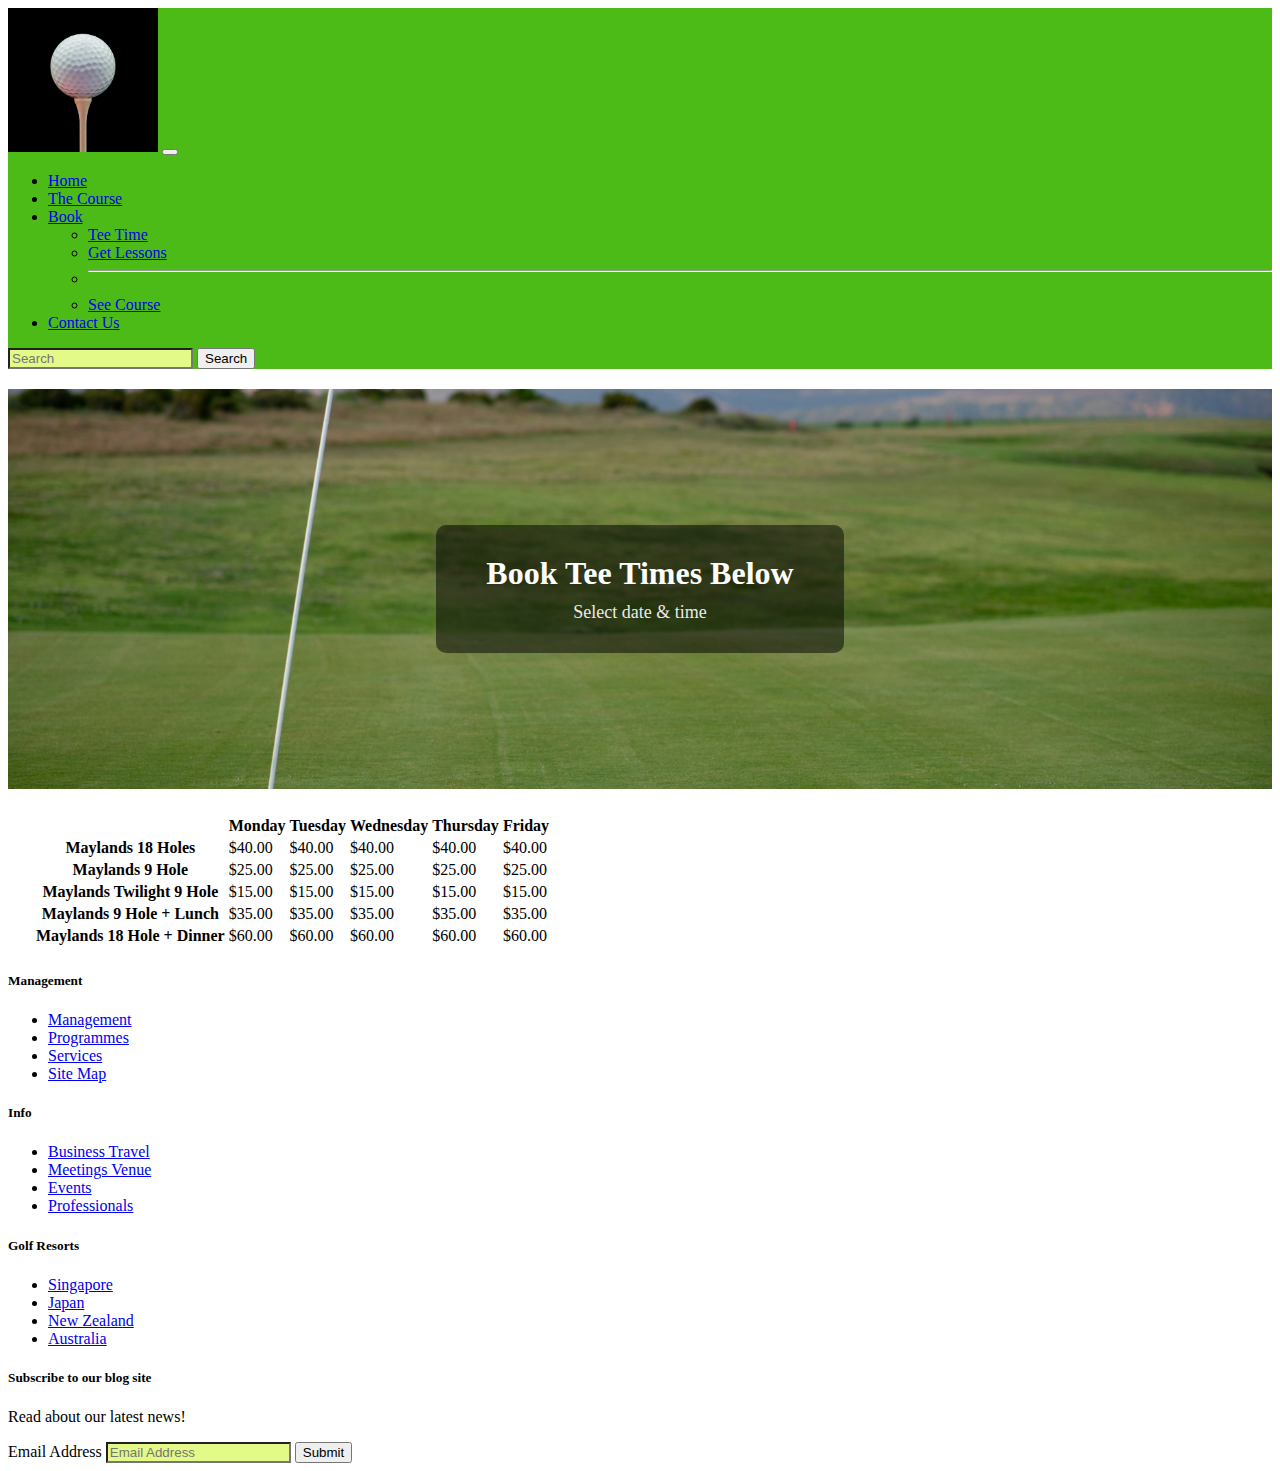
<file: Tee Time.html>
<!DOCTYPE html>
<html lang="en">
<head>
  <meta charset="UTF-8" />
  <meta name="viewport" content="width=device-width, initial-scale=1.0" />
  <!-- Bootstrap 5.3.7 CSS -->
  <link
    href="https://cdn.jsdelivr.net/npm/bootstrap@5.3.7/dist/css/bootstrap.min.css"
    rel="stylesheet"
    integrity="sha384-LN+7fdVzj6u52u30Kp6M/trliBMCMKTyK833zpbD+pXdCLuTusPj697FH4R/5mcr"
    crossorigin="anonymous"
  />
  <link rel="icon" href="images/favicon.ico" type="image/x-icon" />
  <link rel="stylesheet" href="/stylesheet.css" />
  <title>Tee Time</title>
</head>
<body>

  <!-- Navbar -->
    <div class="container-fluid">
      <nav class="navbar navbar-expand-md">
        <div class="container-fluid m-2 px-4">
          <a href="/Index.html"><img class="me-3" src="images/pexels-jurie-maree-3665535-5487300.jpg" alt="logo" width="150"></a>
          <button class="navbar-toggler bg-light" type="button" data-bs-toggle="collapse" data-bs-target="#navbarSupportedContent" aria-controls="navbarSupportedContent" aria-expanded="false" aria-label="Toggle navigation">
            <span class="navbar-toggler-icon"></span>
          </button>
          <div class="collapse navbar-collapse" id="navbarSupportedContent">
            <ul class="navbar-nav me-auto mb-2 mb-lg-0">
              <li class="nav-item">
                <a class="nav-link active text-white" aria-current="page" href="/Index.html">Home</a>
              </li>
              <li class="nav-item">
                <a class="nav-link text-white" href="/Course.html">The Course</a>
              </li>
              <li class="nav-item dropdown">
                <a class="nav-link dropdown-toggle text-white" href="#" role="button" data-bs-toggle="dropdown" aria-expanded="false">Book</a>
                <ul class="dropdown-menu bg-body-tertiary">
                  <li><a class="dropdown-item" href="/Tee time.html">Tee Time</a></li>
                  <li><a class="dropdown-item" href="/Lessons.html">Get Lessons</a></li>
                  <li><hr class="dropdown-divider"></li>
                  <li><a class="dropdown-item" href="/proshop.html">See Course</a></li>
                </ul>
              </li>
              <li class="nav-item">
                <a class="nav-link text-white" href="/Contact.html">Contact Us</a>
              </li>
            </ul>
            <form class="d-flex" role="search">
              <input class="form-control me-2 bg-body-tertiary" type="search" placeholder="Search" aria-label="Search">
              <button class="btn btn-outline-light" type="submit">Search</button>
            </form>
          </div>
        </div>
      </nav>

  <!-- Main Section -->
  <section>
    <div class="container-fluid px-4">
      <div class="bannerTime position-relative">
        <div class="overlay-box text-center text-white py-5">
          <h1>Book Tee Times Below</h1>
          <p>Select date & time</p>
        </div>
      </div>

      <div class="table-responsive mt-4">
        <table class="table table-hover">
          <thead>
            <tr>
              <th scope="col"></th>
              <th scope="col">Monday</th>
              <th scope="col">Tuesday</th>
              <th scope="col">Wednesday</th>
              <th scope="col">Thursday</th>
              <th scope="col">Friday</th>
            </tr>
          </thead>
          <tbody>
            <tr>
              <th scope="row">Maylands 18 Holes</th>
              <td>$40.00</td><td>$40.00</td><td>$40.00</td><td>$40.00</td><td>$40.00</td>
            </tr>
            <tr>
              <th scope="row">Maylands 9 Hole</th>
              <td>$25.00</td><td>$25.00</td><td>$25.00</td><td>$25.00</td><td>$25.00</td>
            </tr>
            <tr>
              <th scope="row">Maylands Twilight 9 Hole</th>
              <td>$15.00</td><td>$15.00</td><td>$15.00</td><td>$15.00</td><td>$15.00</td>
            </tr>
            <tr>
              <th scope="row">Maylands 9 Hole + Lunch</th>
              <td>$35.00</td><td>$35.00</td><td>$35.00</td><td>$35.00</td><td>$35.00</td>
            </tr>
            <tr>
              <th scope="row">Maylands 18 Hole + Dinner</th>
              <td>$60.00</td><td>$60.00</td><td>$60.00</td><td>$60.00</td><td>$60.00</td>
            </tr>
          </tbody>
        </table>
      </div>
    </div>
  </section>

  
<!--------add footer------->
   <!-- Footer -->
    <div class="container-fluid bg-success text-white py-5">
      <div class="container">
        <div class="row">
          <div class="col-6 col-md-3 mb-3">
            <h5>Management</h5>
            <ul class="nav flex-column">
              <li class="nav-item mb-2"><a href="#" class="nav-link p-0 text-white">Management</a></li>
              <li class="nav-item mb-2"><a href="#" class="nav-link p-0 text-white">Programmes</a></li>
              <li class="nav-item mb-2"><a href="#" class="nav-link p-0 text-white">Services</a></li>
              <li class="nav-item mb-2"><a href="#" class="nav-link p-0 text-white">Site Map</a></li>
            </ul>
          </div>
          <div class="col-6 col-md-3 mb-3">
            <h5>Info</h5>
            <ul class="nav flex-column">
              <li class="nav-item mb-2"><a href="#" class="nav-link p-0 text-white">Business Travel</a></li>
              <li class="nav-item mb-2"><a href="#" class="nav-link p-0 text-white">Meetings Venue</a></li>
              <li class="nav-item mb-2"><a href="#" class="nav-link p-0 text-white">Events</a></li>
              <li class="nav-item mb-2"><a href="#" class="nav-link p-0 text-white">Professionals</a></li>
            </ul>
          </div>
          <div class="col-6 col-md-3 mb-3">
            <h5>Golf Resorts</h5>
            <ul class="nav flex-column">
              <li class="nav-item mb-2"><a href="#" class="nav-link p-0 text-white">Singapore</a></li>
              <li class="nav-item mb-2"><a href="#" class="nav-link p-0 text-white">Japan</a></li>
              <li class="nav-item mb-2"><a href="#" class="nav-link p-0 text-white">New Zealand</a></li>
              <li class="nav-item mb-2"><a href="#" class="nav-link p-0 text-white">Australia</a></li>
            </ul>
          </div>
          <div class="col-md-3 mb-3">
            <form action="#">
              <h5>Subscribe to our blog site</h5>
              <p>Read about our latest news!</p>
              <div class="d-flex flex-column flex-sm-row w-100 gap-2">
                <label for="blog1" class="visually-hidden">Email Address</label>
                <input id="blog1" type="email" class="form-control" placeholder="Email Address">
                <button class="btn btn-outline-light" type="submit">Submit</button>
              </div>
            </form>
          </div>
        </div>
      </div>
    </div>

 <script src="https://cdn.jsdelivr.net/npm/bootstrap@5.3.3/dist/js/bootstrap.bundle.min.js" integrity="sha384-YvpcrYf0tY3lHB60NNkmXc5s9fDVZLESaAA55NDzOxhy9GkcIdslK1eN7N6jIeHz" crossorigin="anonymous"></script>
</body>
</html>
</file>
<file: stylesheet.css>
.navImage {
    height:100vh;
    background-image: url("/images/pexels-pixabay-209982.jpg");
    background-repeat: no-repeat;
    background-attachment: fixed;
    background-position: center;
    background-size: cover;
}

:root {
    --coreJade:#4CBB17;
    --coreSecond:#E3F988;
    --coreMint:#E5E4E2;

}

.navbar {
    background-color: #4CBB17;
}

.btn-outline {
    background-color: var(--coreJade);
    border-color: var(--coreMint);
    color: black;
    font-weight: bold;
    justify-content: center;

}

.btn-contact {
    
    background-color:black;
    border-color: 10px solid var(--coreMint);
    color:white;
    font-weight: bold;
    justify-content: center;
    width:100%;
    display:block;
    padding: 10px 10px;
    border-radius: 10px;

}

.btn-dark {
    background-color: black;
    border-color: black;
    color: white;
    font-weight: bold;
    justify-content: center;
}

.card img {
    height: 500px;
    width: 100%;
    object-fit: cover;
    display: block;
}


.h5pink {
    color: var(--coreMint)
}

.cardbackground {
    background-color: var(--coreMint);
}

.backgroundimage {
    background-image: url(/images/pexels-martin-magnemyr-2914907-5044298.jpg);
    background-repeat: no-repeat;
    background-position: center;
    background-size: cover;
    background-attachment: fixed;

}

.navbar {
    width:100%;
}


.form-control {
    background-color: #E3F988;
    color: black;
}

.form-control.placeholder {
    color: black;
    opacity:1;

}

#golfCarousel {
    width: 100%;
    max-height: 400px; /* Adjust height as needed */
    overflow: hidden;
  }

  #golfCarousel .carousel-inner {
    width: 100%;
    height: 400px; /* Same as above */
  }

  #golfCarousel .carousel-item {
    height: 100%;
  }

  #golfCarousel .carousel-item img {
    width: 100%;
    height: 100%;
    object-fit: cover; /* Ensures images scale properly */
    border: 20px;
    box-shadow: 0 4px rgba(0, 0, 0, 0.2)
}

    .carousel-container {
    background-color: #3fe833; /* Shade of green, can be customized */
    padding: 4rem 2rem;
    border-radius: 20px;
  }

.map-img {
  height: 250px;
  object-fit: cover;
}


   .bannerTime {
      height: 400px;
      width: 100%;
      background-image: url("/images/pexels-rushay-booysen-2461682-4398355.jpg");
      background-position: center;
      background-repeat: no-repeat;
      background-size: cover;
      display: flex;
      align-items: center;
      justify-content: center;
      margin-top: 20px;
    }

    .overlay-box {
      background-color: rgba(0, 0, 0, 0.5); /* Semi-transparent black */
      padding: 30px 50px;
      border-radius: 10px;
      text-align: center;
      color: #fff;
    }

    .overlay-box h1 {
      margin: 0 0 10px;
      font-size: 32px;
    }

    .overlay-box p {
      margin: 0;
      font-size: 18px;
      opacity: 0.9;
    }

.table {
    margin: 25px;
    border:black;

}


.table table th:first-child,
.table table td:first-child {
  width: 150px;
  text-align: Left;
  vertical-align: middle;
  white-space: nowrap;
  background-color: #E3F988;
}

.navImage img.me-3 {
  border-radius: 50%;
  opacity:0.8;
}
</file>
